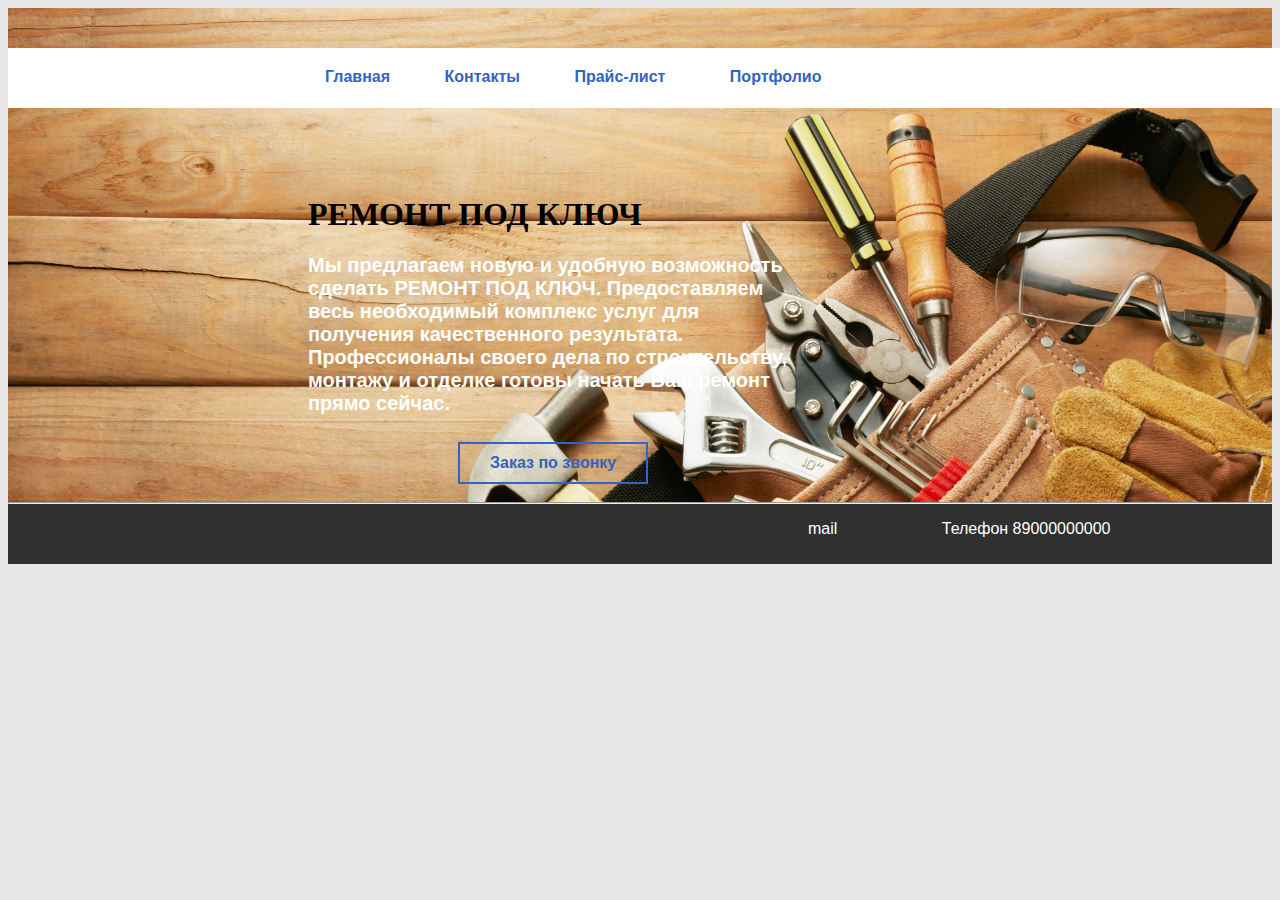
<file: jitomirDeda/index.html>
<!DOCTYPE html>


<html lang=rus>
<head>
  <meta charset="UTF-8">
  <meta name="viewport" content="width=device-width">
  <title>Браво Ремонт</title>
  <link rel="stylesheet"  type="text/css" href="styles.css" href="reset.css">
<link rel="shortcut icon" href="https://img.icons8.com/color/48/000000/construction-trowel--v1.png" type="image/x-icon">
  <style>
	table {
	 width: 500px; /* Ширина таблицы */
	 background: white; /* Цвет фона таблицы */
	 color: #3364c0; /* Цвет текста */
	 border-spacing: 1px; /* Расстояние между ячейками */
	}
	td, th {
	 font-size: 14px;
	 background: rgb(255, 255, 255); /* Цвет фона ячеек */
	 padding: 5px; /* Поля вокруг текста */
	 text-align: center;
	}

   </style>

</head>

<body>

<div class="blankblock">
</div>
			<header>
				<form></form>
				<div id="rectangle"></div>
				<nav class="one">
					<ul class="topmenu">
						<li class="menu"><a href="index.html">Главная</a></li>
						<li><a href="#">Контакты</a></li>
						<li><a href="#">Прайс-лист<i class="fa fa-angle-down"></i></a>
						  <ul class="submenu">
							<table border="0">
								<tr>
								 <th class="zpl">Штукатурка</th>
								</tr>
								<tr>
									<th align="center" class="ztable">Обычная штукатурка</th>
									<th>Единицы<br>Измерения</th>
									<th>Цена, руб</th>

								   </tr>
								<tr><td></td><td>m2</td><td>36</td></tr>

								<tr>
									<th class="zpl">Окраска</th>
								   </tr>
								   <tr>
									   <th align="center" class="ztable">Стены</th>
									   <th>Единицы<br>Измерения</th>
									   <th>Цена, руб</th>
   
									  </tr>
								   <tr><td></td><td>m2</td><td>36</td></tr>

								   <tr>
									<th class="zpl">Отделочные работы</th>
								   </tr>
								   <tr>
									   <th align="center" class="ztable">Стены</th>
									   <th>Единицы<br>Измерения</th>
									   <th>Цена, руб</th>
   
									  </tr>
								   <tr><td></td><td>m2</td><td>36</td></tr>
							   </table>

						  </ul>
						</li>
						<li><a href="#">Портфолио</a></li>
					  </ul>
					</nav>
				  </nav>
			</header>

			<div>
			<h1 class="zagolovok">
				РЕМОНТ ПОД КЛЮЧ
			</h1>	
			</div>
		<h2 class="opisanie">
			Мы предлагаем новую и удобную возможность сделать РЕМОНТ ПОД КЛЮЧ. Предоставляем весь необходимый комплекс услуг для получения качественного результата.
			<wbr>Профессионалы своего дела по строительству, монтажу и отделке готовы начать Ваш ремонт прямо сейчас.<wbr>
		</h2>
			<a href="" class="knopka">
				Заказ по звонку
			</a>
</body>

<footer>
	<hr class="liniya">
	<div>
		 <p class="footeraddres">mail <spam class="footeraddres123">Телефон 89000000000</spam></p>
	</div>
	
		
<address>

</address>

</footer>



</html>
</file>
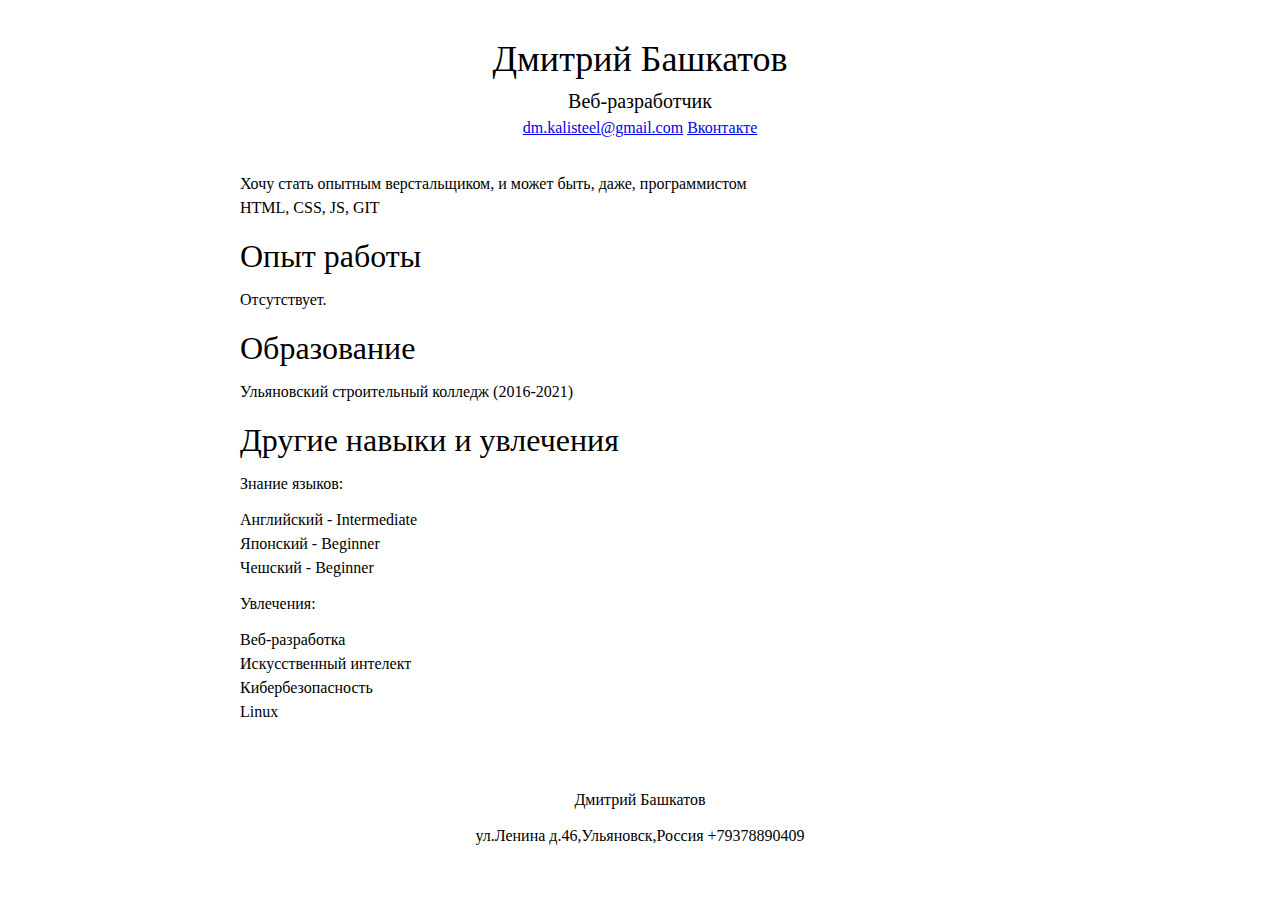
<file: resume/index.html>
<!DOCTYPE html>
<html lang="ru">
	<head>
		<title>Резюме Дмитрий Башкатов</title>
		    <meta charset="UTF-8">
		        <link rel="stylesheet" href="reset.css">
		        <link rel="stylesheet" href="style.css">
	</head>
	<body>
        <div id="header">
                <h1>Дмитрий Башкатов</h1> 
                <h3>Веб-разработчик</h3>
	                <p><a href="mailto:dm.kalisteel@gmail.com">dm.kalisteel@gmail.com</a>
                    <a href="https://vk.com/razor_nice">Вконтакте</a>
                        </p>
        </div id="header">
        <div id="main">
            <p><strong>Хочу стать опытным верстальщиком, и может быть, даже, программистом</strong>
		    <br/> HTML, CSS, JS, GIT <br/>
		   
		</p>
                
                <h2>Опыт работы</h2>
                <p>
                Отсутствует.
                </p>
                    
                    <h2>Образование</h2>
                    <p>
                    Ульяновский строительный колледж (2016-2021)
                    </p>
                        
                        <h2>Другие навыки и увлечения</h2>

                        <p>
                        <strong>Знание языков:</strong>
                        </p>
                        
                        <ul>
                            	<li>Английский - Intermediate</li>
				<li>Японский - Beginner</li>
				<li>Чешский - Beginner</li>
                        </ul>
                        <p></p>
                        <p><strong>Увлечения:</strong></p>
                            <ul>
                                <li>Веб-разработка</li>
                                <li>Искусственный интелект</li>
                                <li>Кибербезопасность</li>
                                <li>Linux</li>
                            </ul>
       </div id="main">
       <div id="footer">
            <p>Дмитрий Башкатов</p>
            <p>ул.Ленина д.46,Ульяновск,Россия +79378890409</p>
       </div id="footer">

		

	</body>
</html>
</file>
<file: resume/style.css>
body {
    font-family: Georgia;
    font-size: 16px;
    margin: 0 auto;   /* center content */
    max-width: 800px; /* limit width */
    line-height: 1.5;
    padding-top: 32px;
    padding-bottom: 32px;
  }
  #header {
      text-align: center;
      margin-bottom: 32px;
  }
  #footer{
      margin-top: 64px;
      text-align: center;
  }
    p{
      margin-bottom: 12px;
      }
  h1{
      font-weight: 400;
      font-size: 36px;
      margin-bottom: 0px;
  }
  h2{
      font-weight: 400;
      font-size: 32px;
      margin-bottom: 8px;
  
  }
  h3{
      font-weight: 400;
      font-size: 20px;
      margin-bottom: 0px;
  }
</file>
